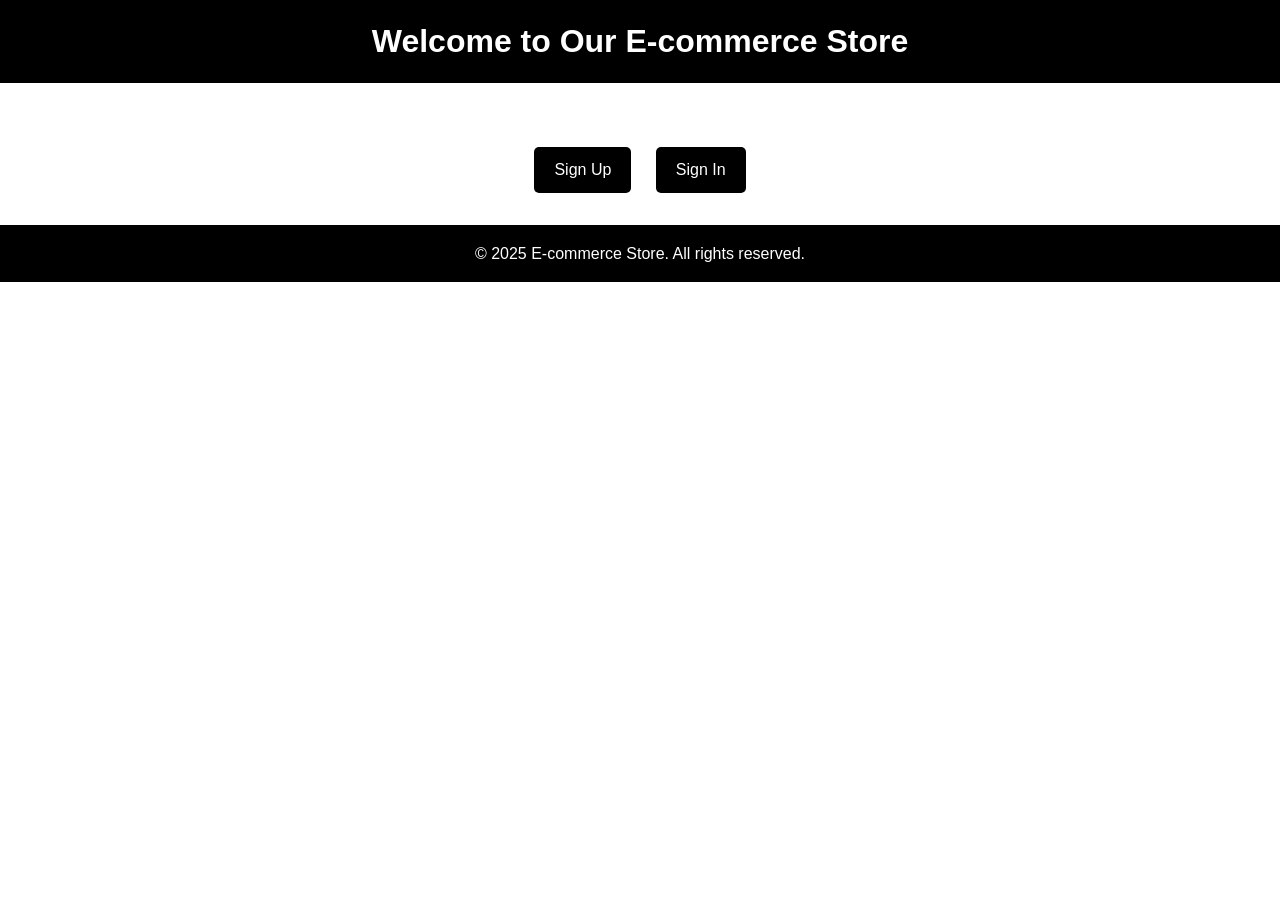
<file: index.html>
<!DOCTYPE html>
<html lang="en">
<head>
  <meta charset="UTF-8">
  <meta name="viewport" content="width=device-width, initial-scale=1.0">
  <link rel="stylesheet" href="styles-2.css">
  <title>E-commerce Website</title>
</head>
<body>
  <header>
    <h1>Welcome to Our E-commerce Store</h1>
  </header>

  <main>
    <div class="cta">
      <a href="signup.html" class="btn">Sign Up</a>
      <a href="signin.html" class="btn">Sign In</a>
    </div>
  </main>

  <footer>
    <p>&copy; 2025 E-commerce Store. All rights reserved.</p>
  </footer>
</body>
</html>
</file>
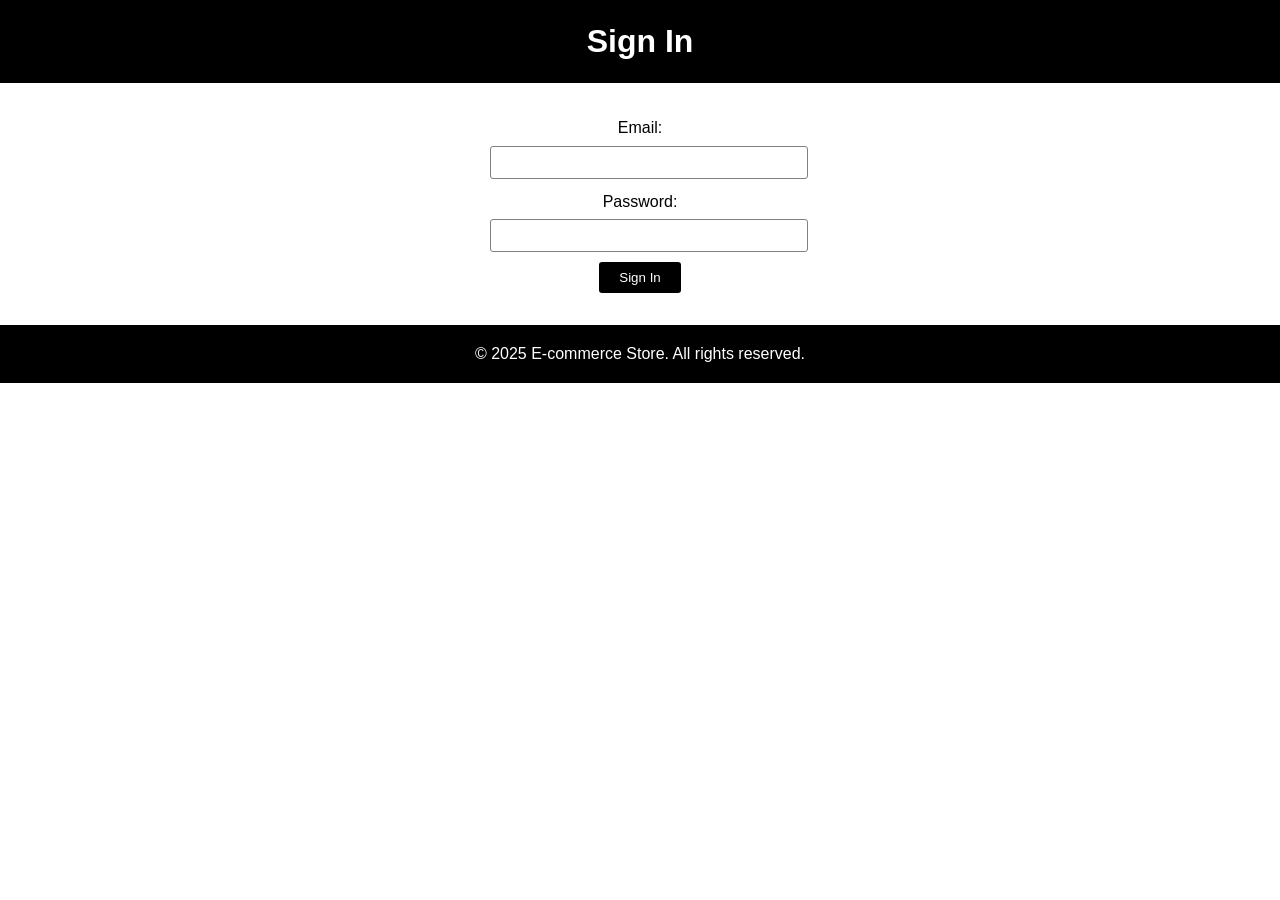
<file: signin.html>
<!DOCTYPE html>
<html lang="en">
<head>
  <meta charset="UTF-8">
  <meta name="viewport"  content="width=device-width, initial-scale=1.0">
  <link rel="stylesheet" href="styles-2.css">
  <title>Sign In</title>
</head>
<body>
  <header>
    <h1>Sign In</h1>
  </header>

  <main>
    <form class="signin-form">
      <label for="email">Email:</label>
      <input type="email" id="email" name="email" required>

      <label for="password">Password:</label>
      <input type="password" id="password" name="password" required>

      <button type="submit">Sign In</button>
    </form>
  </main>

  <footer>
    <p>&copy; 2025 E-commerce Store. All rights reserved.</p>
  </footer>
</body>
</html>
</file>
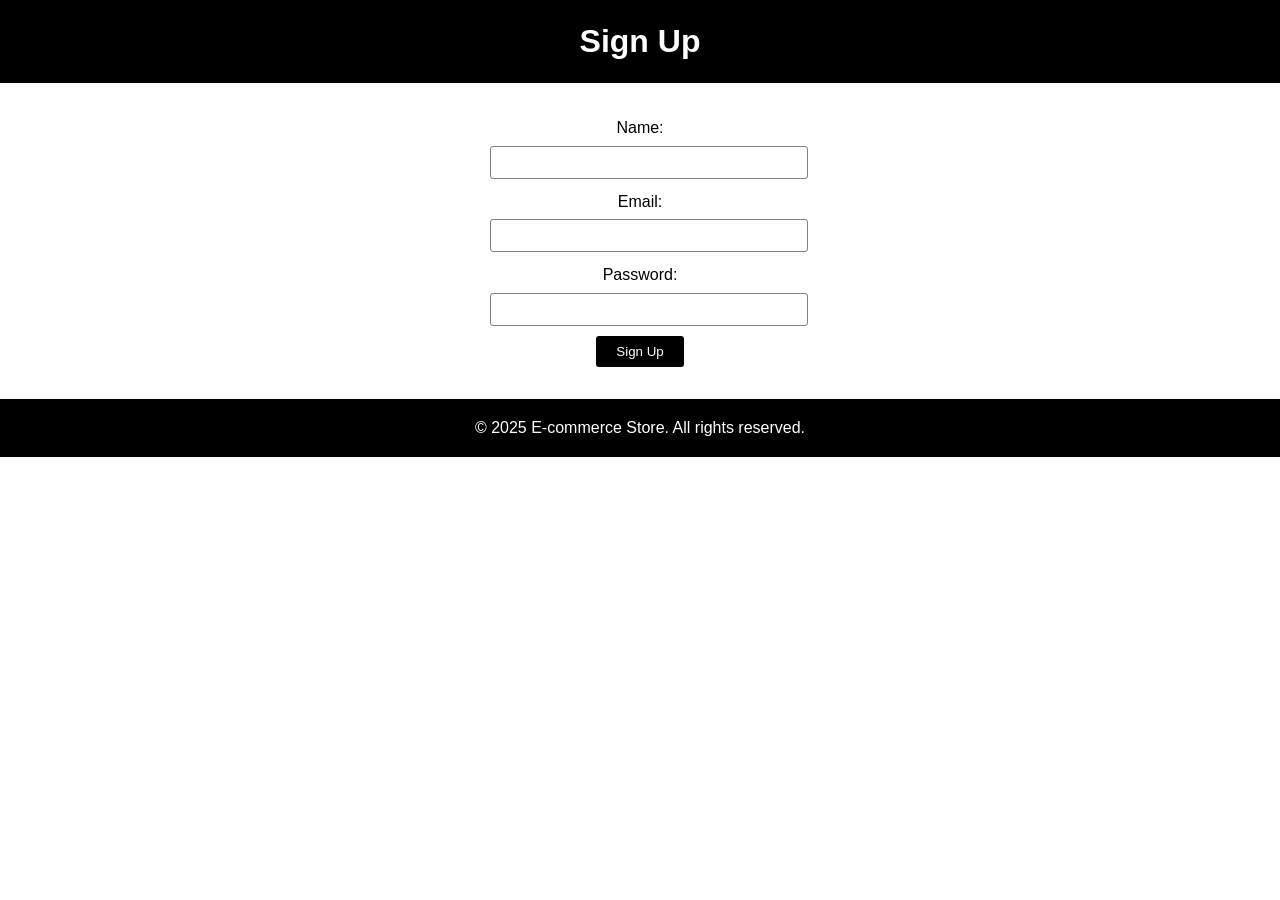
<file: signup.html>
<!DOCTYPE html>
<html lang="en">
<head>
  <meta charset="UTF-8">
  <meta name="viewport" content="width=device-width, initial-scale=1.0">
  <link rel="stylesheet" href="styles-2.css">
  <title>Sign Up</title>
</head>
<body>
  <header>
    <h1>Sign Up</h1>
  </header>

  <main>
    <form class="signup-form">
      <label for="name">Name:</label>
      <input type="text" id="name" name="name" required>

      <label for="email">Email:</label>
      <input type="email" id="email" name="email" required>

      <label for="password">Password:</label>
      <input type="password" id="password" name="password" required>

      <button type="submit">Sign Up</button>
    </form>
  </main>

  <footer>
    <p>&copy; 2025 E-commerce Store. All rights reserved.</p>
  </footer>
</body>
</html>
</file>
<file: styles-2.css>
body, h1, h2, p, label, input, button {
  margin: 0;
  padding: 0;
}

body {
  font-family: Arial, sans-serif;
  line-height: 1.6;
}

header {
  background-color: black;
  color: white;
  text-align: center;
  padding: 1rem;
}

main {
  padding: 2rem;
  text-align: center;
}

footer {
  text-align: center;
  padding: 1rem 0;
  background-color: black;
  color: white;
}

/* Forms */
.signup-form, .signin-form {
  max-width: 300px;
  margin: 0 auto;
}

label {
  display: block;
  margin-bottom: 5px;
}

input {
  width: 100%;
  padding: 8px;
  margin-bottom: 10px;
  border: 1px solid gray;
  border-radius: 3px;
}

button {
  display: inline-block;
  padding: 8px 20px;
  background-color: black;
  color: white;
  border: none;
  border-radius: 3px;
  cursor: pointer;
}

button:hover {
  background-color: gray;
}

.cta {
  margin-top: 2rem;
}

.cta .btn {
  display: inline-block;
  padding: 10px 20px;
  margin: 0 10px;
  background-color: black;
  color: white;
  text-decoration: none;
  border-radius: 5px;
}

.cta .btn:hover {
  background-color: gray;
}
</file>
